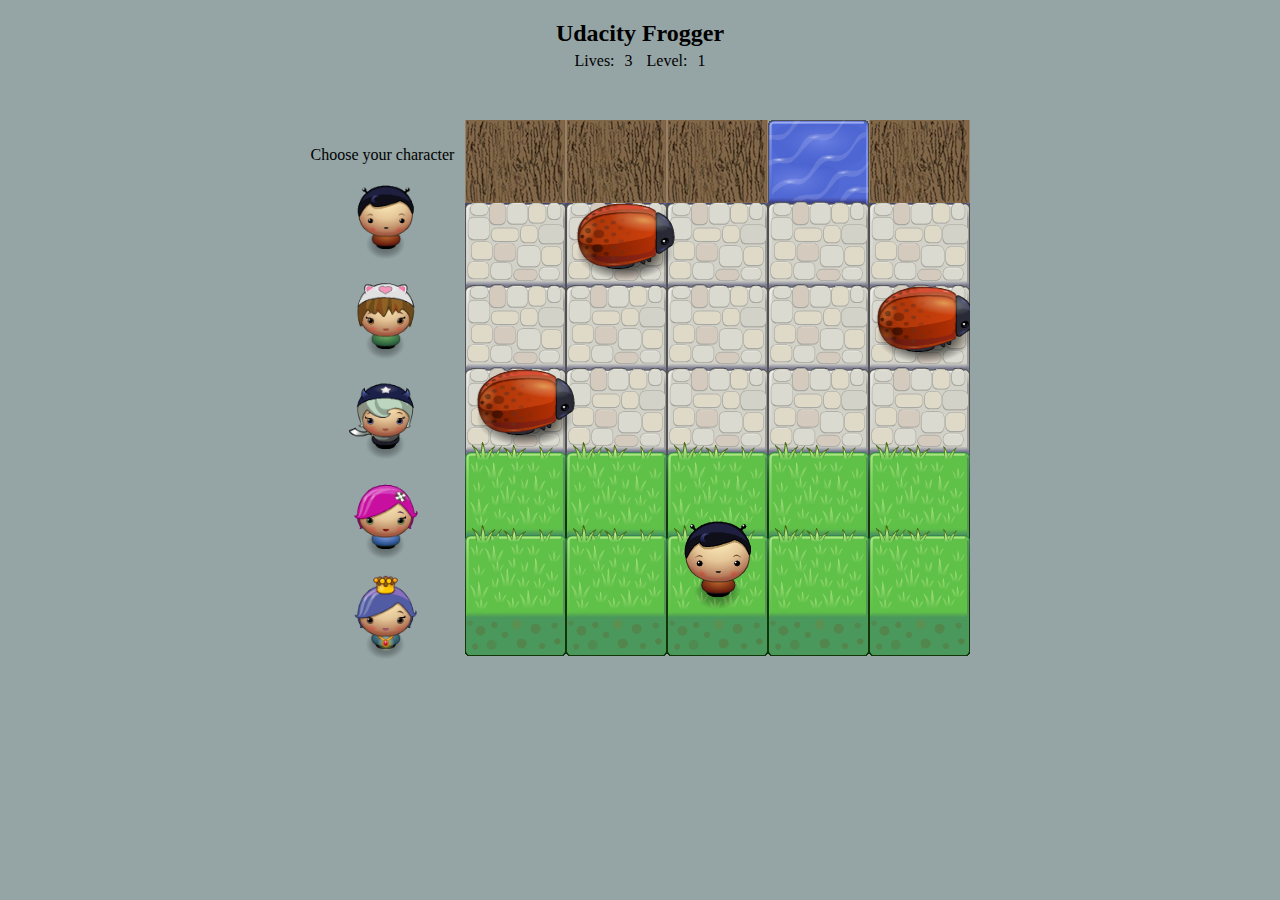
<file: index.html>
<!DOCTYPE html>
<html>
<head>
    <title>Effective JavaScript: Frogger</title>
    <link rel="stylesheet" href="css/style.css">
    <script src="https://ajax.googleapis.com/ajax/libs/jquery/2.1.3/jquery.min.js"></script>
</head>
<body>
		<h2>Udacity Frogger</h2>
		<div id="livesLevels">
			<p class="noMargin">Lives:</p><p id="lives" class="noMargin">3</p>
			<p class="noMargin">Level:</p><p id="level" class="noMargin">1</p>
		</div>
		<div class="characterList">
			<p id="chooseCharacter">Choose your character</p>
			<img src="images/char-boy.png" id="boy" class="charImage">
			<img src="images/char-cat-girl.png" id="catGirl" class="charImage">
			<img src="images/char-horn-girl.png" id="hornGirl" class="charImage">
			<img src="images/char-pink-girl.png" id="pinkGirl" class="charImage">
			<img src="images/char-princess-girl.png" id="princessGirl" class="charImage">
		</div>
		<script type="text/javascript">
			// This script changes the player's character when they click on the image
			$('#catGirl').on('click', function() {
				player.sprite = 'images/char-cat-girl.png';
			})
			$('#hornGirl').on('click', function() {
				player.sprite = 'images/char-horn-girl.png';
			})
			$('#pinkGirl').on('click', function() {
				player.sprite = 'images/char-pink-girl.png';
			})
			$('#princessGirl').on('click', function() {
				player.sprite = 'images/char-princess-girl.png';
			})
			$('#boy').on('click', function() {
				player.sprite = 'images/char-boy.png';
			})
		</script>
    <script src="js/resources.js"></script>
    <script src="js/engine.js"></script>
    <script src="js/app.js"></script>
</body>
</html>
</file>
<file: css/style.css>
body {
    text-align: center;
    background-color: #95a5a6;
}

h2 {
	margin-bottom: 5px;
}

.gameCanvas {
	display: inline-block;
}

.charImage {
	height: 9em;
	margin-top: -3em;
}

.noMargin {
	margin: 0;
	padding-right: 5px;
	padding-left: 5px;
  position: relative;
  display: inline-block;
}

#chooseCharacter {
	text-align: left;
}

.characterList {
	display: inline-block;
	width: 150px;
}

.livesLevels {
  text-align: center;
  position: relative;
}
/*credit: http://stackoverflow.com/questions/18451677/centre-multiple-elements-within-div-using-css;*/
</file>
